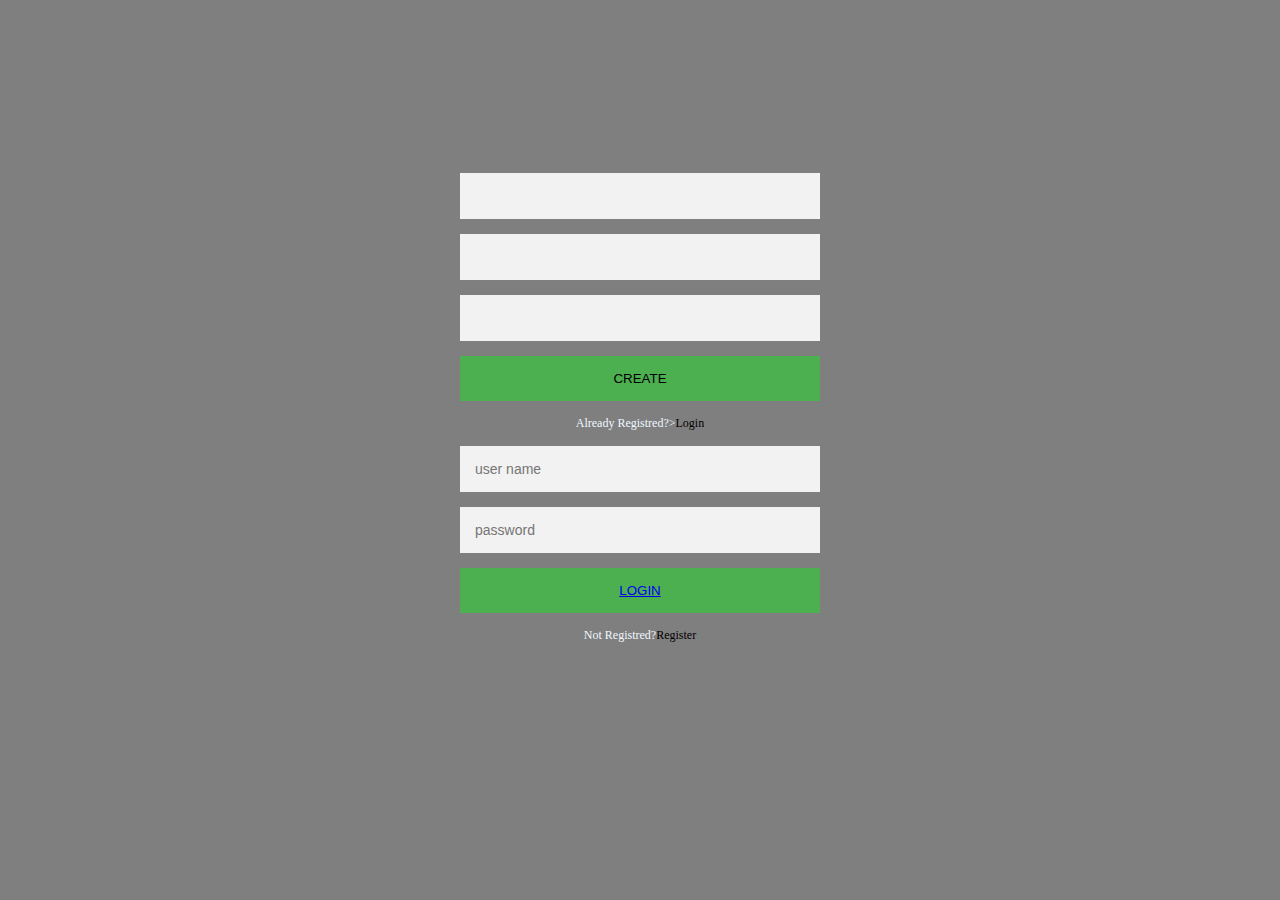
<file: index.html>
<!DOCTYPE html>
<html>
<head>
	<title>RBK Profile</title>
	<script src="https://ajax.googleapis.com/ajax/libs/jquery/2.1.3/jquery.min.js" ></script>
	<link rel="stylesheet" type="text/css" href="style.css">
</head>
<body>
	<div class="login-page"></div>
	<div class="form">
		<form class="register">
			<input type="text" name="Name">
			<input type="text" name="Password">
			<input type="text" name="Email">
			<button>create</button>
			<p class="message">Already Registred?><a href="#">Login</a></p>
		</form>
		<form class="Login-form">
			<input id="username" type="text" placeholder="user name">
			<input id="password" type="password" placeholder="password">
			<button onclick="getInfo()"><a href="profile.html">login</a></button>
			<p class="message">Not Registred?<a href="#">Register</a></p>
		</form>
	</div>
	<script src="https://ajax.googleapis.com/ajax/libs/jquery/2.1.3/jquery.min.js" ></script>
	<script>
		$(".message a").click(function(){
			$("form").animate({height:"toggle", opacity:"toggle"}, "slow");
		});
	</script>
	<script>
		var people = [
		{
			username: "bestPairs",
			password: "welldone12"
		},
		{
			username: "bestFreinds",
			password: "welldone12"

		}
		]
		function getInfo(){
			for(var i =0; i<people.length; i++){
				if(username === people[i].username && password === people[i].password){
					return 'your' + username + 'and your' + password
				}
			}
			alert("your username || password incorrect! Please try again")
		}
	</script>
	

</body>
</html>
</file>
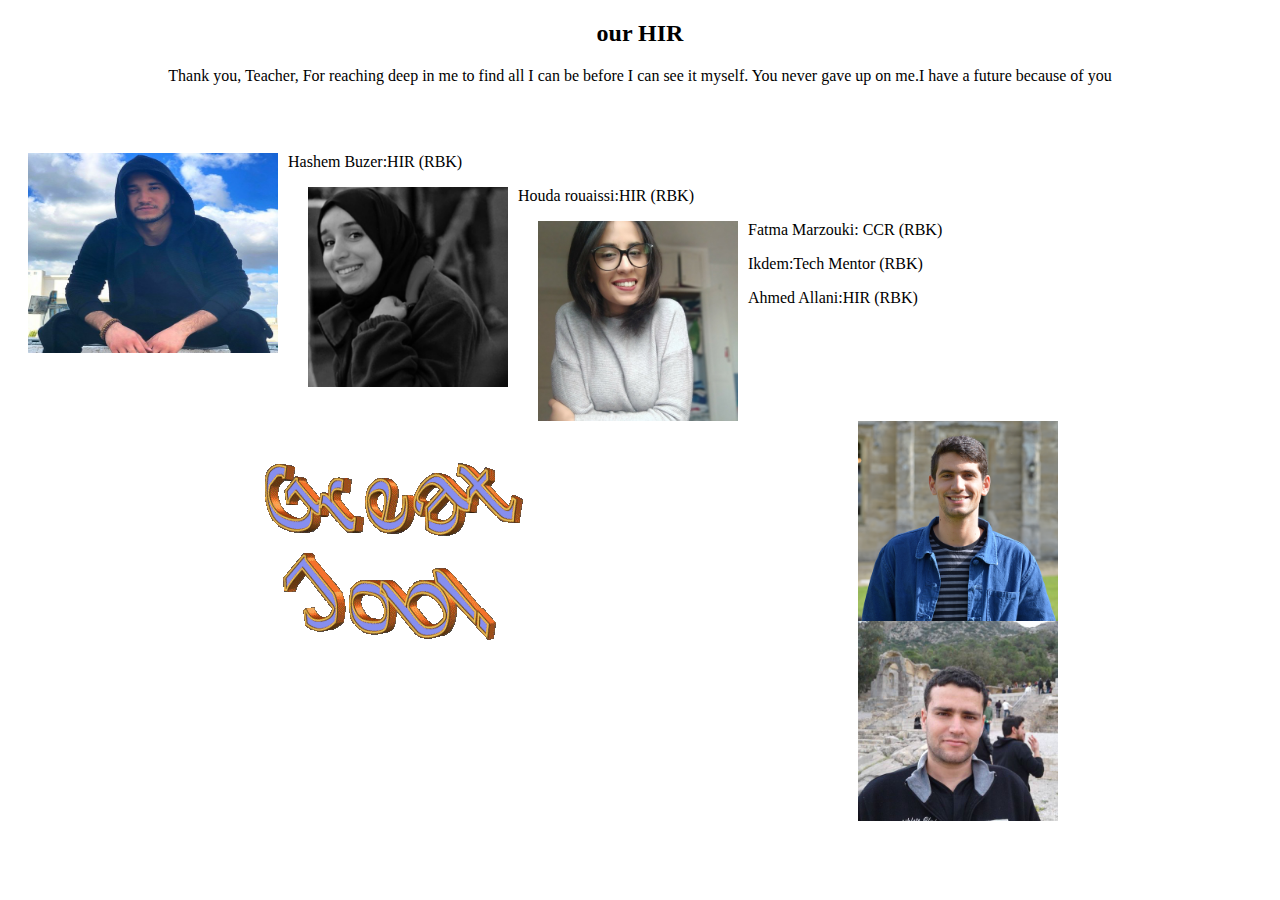
<file: profile.html>
<!DOCTYPE html>
<html>
<head>
	<meta charset="utf-8">
	<title>HIR Profile</title>
	<link rel="stylesheet" type="text/css" href="style.css1">
	

</head>
<body>
	<div class="container">
		<h2 class="heading" align="center"> our HIR</h2>
		<p class="dedication" align="center"> Thank you, Teacher, For reaching deep in me to find all I can be before I can see it myself.
You never gave up on me.I have a future because of you</p>
<br> 
<br>

</div>
    	
		<div class="profileBx">
		
	<img  src="img/hashem.jpg" class="profileImg" alt="hashem" width="250" height="200" style="float:left;margin:0 10px 0 20px;" >
	<div class="text"><p>Hashem Buzer:HIR (RBK)</p></div>

		
		</div>
		 <div class="profileBx">
	

		<img src="img/houda.jpg" class="profileImg"  alt="houda" width="200" height="200" style="float:left;margin:0 10px 0 20px;">
		<div class="text"><p>Houda rouaissi:HIR (RBK)</p></div>


</div>
<div class="profileBx">
		

		<img src="img/fatma.jpg" class="profileImg" alt="fatma" width="200" height="200" style="float:left;margin:0 10px 0 20px;">
		<div class="text"><p>Fatma Marzouki: CCR (RBK)</p></div>
	</div>

		<div class="profileBx">

				<img src="img/great.gif" class="profileImg" alt="great" style="float:left;margin:0 10px 0 200px;">
				</div>

		<div class="profileBx">
		
	<img  src="img/Ikdem.jpg" class="profileImg" alt="Ikdem" width="200" height="200" style="float:left;margin:0 10px 0 300px" >
	<div class="text"><p>Ikdem:Tech Mentor (RBK)</p></div>


	</div> 
	<div class="profileBx">
		
	<img  src="img/ahmed.jpg" class="profileImg" alt="ahmed" width="200" height="200" style="float:left;margin:0 10px 0 300px" >
	<div class="text"><p>Ahmed Allani:HIR (RBK)</p></div>

</div>


	


</body>
</html>
</file>
<file: style.css>
*,html,body
{
	margin: 0;
	padding: 0;
}
body
{
	background-image: linear-gradient( rgba(0, 0, 0, 0.5), rgba(0, 0, 0, 0.5) ), url(https://alsde.truenorthlogic.com/staticcontent/Images/Login/back-2.jpg);
	height: 100vh;
	background-size: cover;
	background-position: center; 
}
.login-page
{
	width: 360px;
	padding: 10% 0 0;
	margin: auto;
}
.form
{
	position: relative;
	z-index: 1;
	background: rgba(255, 99, 71, 0);
	max-width: 360px;
	margin: 0 auto 100px;
	padding: 45px;
	text-align: center;
}
.form input
{
	font-family: "Robosto", sans-serif; 
	outline: 1;
	background: #f2f2f2;
	width: 100%;
		border: 0;
	margin: 0 0 15px;
	padding: 15px;
	box-sizing: border-box;
	font-size: 14px;

}
.form button
{
	font-family: "Robosto",sans-serif;
	text-transform: uppercase;
	outline: 0;
	background: #4CAF50;
	width: 100%;
	border: 0;
	padding: 15px;
	color: pointer;
}

.form button:hover,.form button:active
{
	background: black;
}
.form .message
{
	margin: 15px;
	color: aliceblue;
	font-size: 12px;
}
.form .message a
{
  color: black;
  text-decoration: none;
}
.form .register-form
{
	display: none;
}
.login-form button
{
	background: black;
}
</file>
